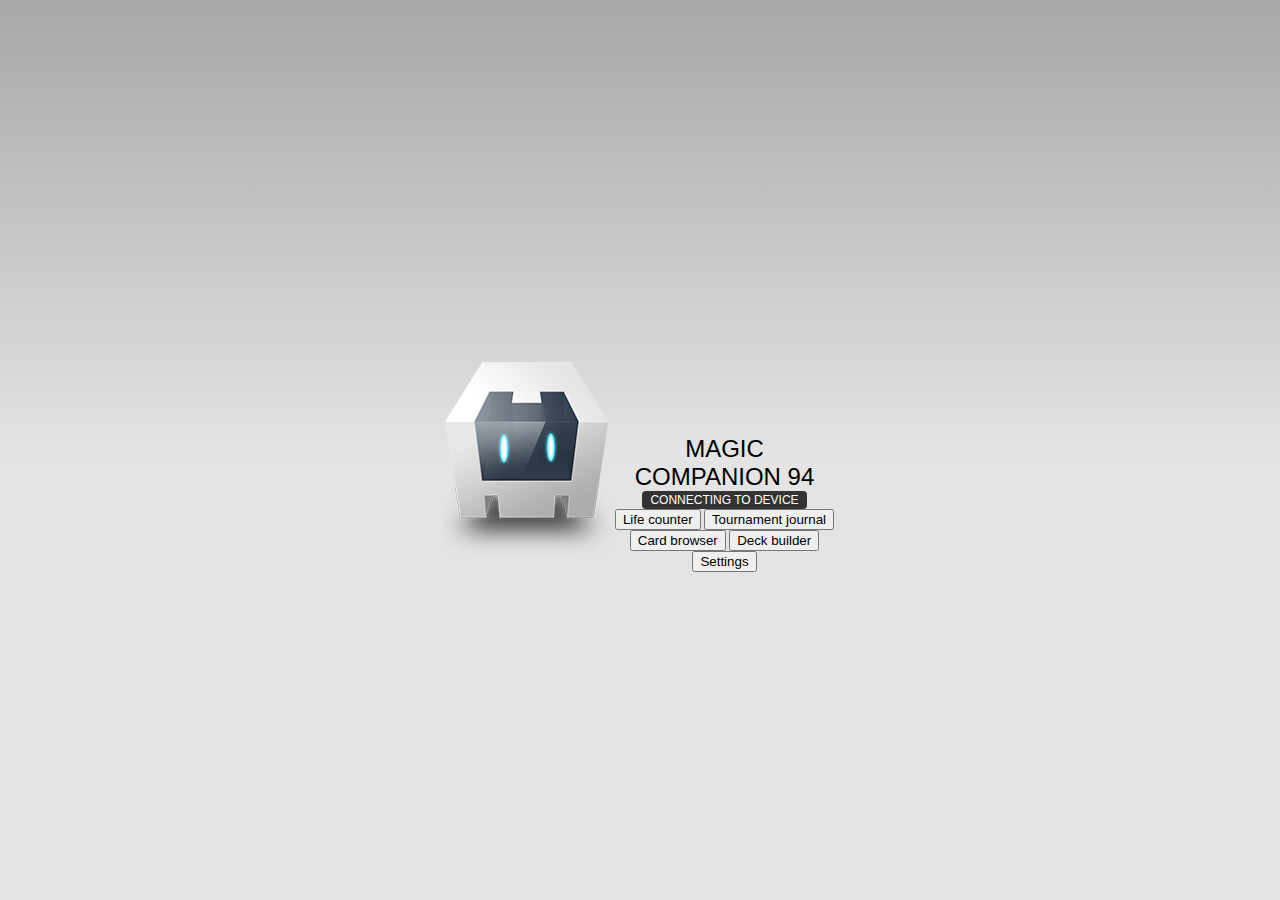
<file: platforms/ios/www/index.html>
<!DOCTYPE html>
<!--
    Licensed to the Apache Software Foundation (ASF) under one
    or more contributor license agreements.  See the NOTICE file
    distributed with this work for additional information
    regarding copyright ownership.  The ASF licenses this file
    to you under the Apache License, Version 2.0 (the
    "License"); you may not use this file except in compliance
    with the License.  You may obtain a copy of the License at

    http://www.apache.org/licenses/LICENSE-2.0

    Unless required by applicable law or agreed to in writing,
    software distributed under the License is distributed on an
    "AS IS" BASIS, WITHOUT WARRANTIES OR CONDITIONS OF ANY
     KIND, either express or implied.  See the License for the
    specific language governing permissions and limitations
    under the License.
-->
<html>
    <head>
        <!--
        Customize this policy to fit your own app's needs. For more guidance, see:
            https://github.com/apache/cordova-plugin-whitelist/blob/master/README.md#content-security-policy
        Some notes:
            * gap: is required only on iOS (when using UIWebView) and is needed for JS->native communication
            * https://ssl.gstatic.com is required only on Android and is needed for TalkBack to function properly
            * Disables use of inline scripts in order to mitigate risk of XSS vulnerabilities. To change this:
                * Enable inline JS: add 'unsafe-inline' to default-src
        -->
        <meta http-equiv="Content-Security-Policy" content="default-src 'self' data: gap: https://ssl.gstatic.com 'unsafe-eval'; style-src 'self' 'unsafe-inline'; media-src *">
        <meta name="format-detection" content="telephone=no">
        <meta name="msapplication-tap-highlight" content="no">
        <meta name="viewport" content="user-scalable=no, initial-scale=1, maximum-scale=1, minimum-scale=1, width=device-width">
        <link rel="stylesheet" type="text/css" href="css/index.css">
        <script type="text/javascript" src="cordova.js"></script>
        <script type="text/javascript" src="js/index.js"></script>
        <script type="text/javascript" src="js/script.js"></script>
        <script type="text/javascript">

            document.addEventListener("backbutton", onBackKeyDown, false);

            function onBackKeyDown(e) {
                e.preventDefault();
                alert('Back Button is Pressed!');
            }


        </script>
        <title>Magic Companion 94</title>
    </head>
    <body>
        <div class="app">
            <h1>Magic Companion 94</h1>
            <div id="deviceready">
                <p class="event listening">Connecting to Device</p>
                <p class="event received">Device is Ready</p>
                <button id="lifeCounter" onclick="callAnotherPage('lifeCounter')">Life counter</button>
                <button id="tournamentJournal">Tournament journal</button>
                <button id="cardBrowser">Card browser</button>
                <button id="deckBuilder">Deck builder</button>
                <button id="settings">Settings</button>
            </div>
        </div>
    </body>
</html>
</file>
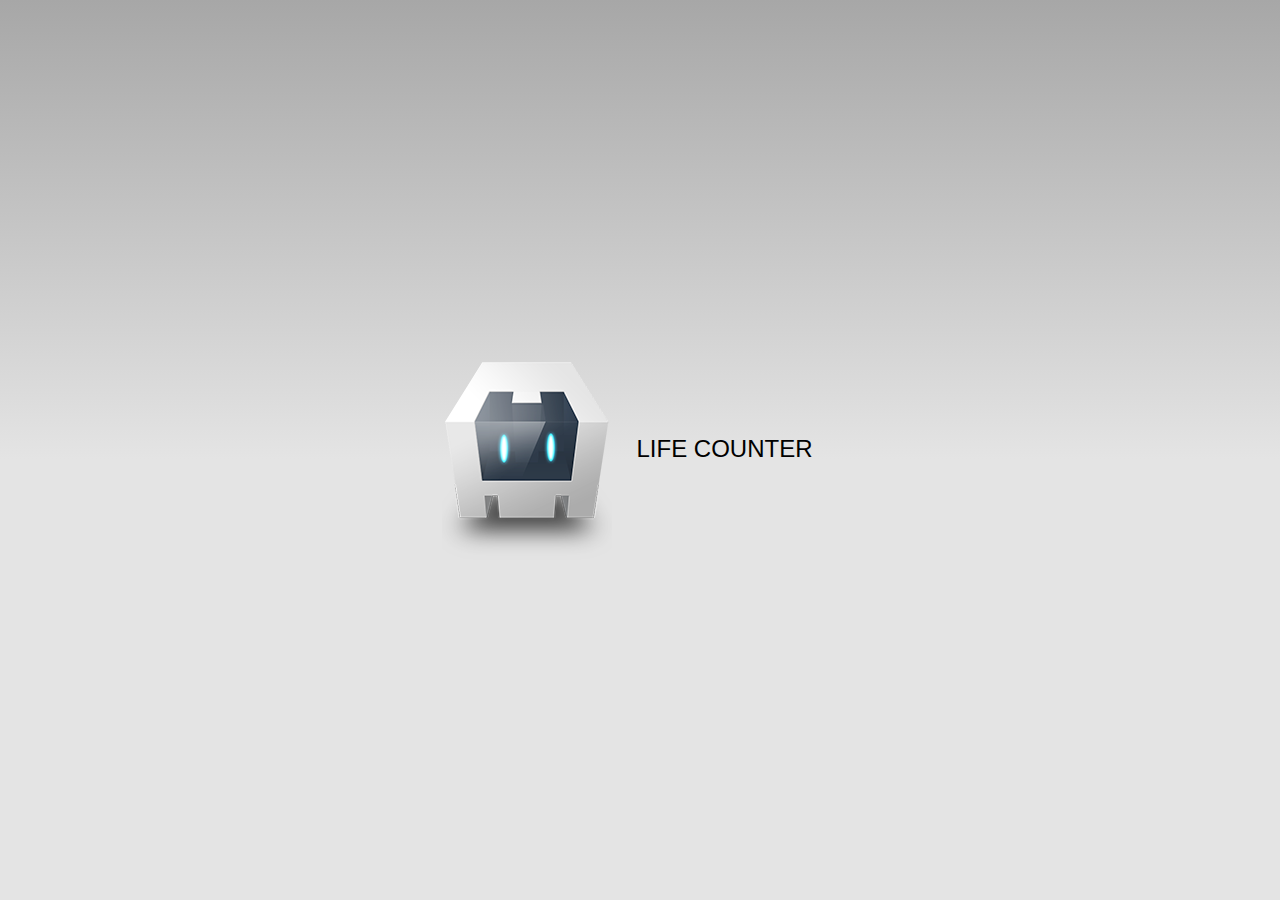
<file: platforms/ios/www/lifeCounter.html>
<!DOCTYPE html>
<!--
    Licensed to the Apache Software Foundation (ASF) under one
    or more contributor license agreements.  See the NOTICE file
    distributed with this work for additional information
    regarding copyright ownership.  The ASF licenses this file
    to you under the Apache License, Version 2.0 (the
    "License"); you may not use this file except in compliance
    with the License.  You may obtain a copy of the License at

    http://www.apache.org/licenses/LICENSE-2.0

    Unless required by applicable law or agreed to in writing,
    software distributed under the License is distributed on an
    "AS IS" BASIS, WITHOUT WARRANTIES OR CONDITIONS OF ANY
     KIND, either express or implied.  See the License for the
    specific language governing permissions and limitations
    under the License.
-->
<html>
    <head>
        <!--
        Customize this policy to fit your own app's needs. For more guidance, see:
            https://github.com/apache/cordova-plugin-whitelist/blob/master/README.md#content-security-policy
        Some notes:
            * gap: is required only on iOS (when using UIWebView) and is needed for JS->native communication
            * https://ssl.gstatic.com is required only on Android and is needed for TalkBack to function properly
            * Disables use of inline scripts in order to mitigate risk of XSS vulnerabilities. To change this:
                * Enable inline JS: add 'unsafe-inline' to default-src
        -->
        <meta http-equiv="Content-Security-Policy" content="default-src 'self' data: gap: https://ssl.gstatic.com 'unsafe-eval'; style-src 'self' 'unsafe-inline'; media-src *">
        <meta name="format-detection" content="telephone=no">
        <meta name="msapplication-tap-highlight" content="no">
        <meta name="viewport" content="user-scalable=no, initial-scale=1, maximum-scale=1, minimum-scale=1, width=device-width">
        <link rel="stylesheet" type="text/css" href="css/index.css">
        <title>Hello World</title>
    </head>
    <body>
        <div class="app">
            <h1>Life counter</h1>
            
            </div>
        <script type="text/javascript" src="cordova.js"></script>
        <script type="text/javascript" src="js/index.js"></script>
        <script type="text/javascript" src="js/script.js"></script>
    </body>
</html>
</file>
<file: platforms/ios/www/css/index.css>
/*
 * Licensed to the Apache Software Foundation (ASF) under one
 * or more contributor license agreements.  See the NOTICE file
 * distributed with this work for additional information
 * regarding copyright ownership.  The ASF licenses this file
 * to you under the Apache License, Version 2.0 (the
 * "License"); you may not use this file except in compliance
 * with the License.  You may obtain a copy of the License at
 *
 * http://www.apache.org/licenses/LICENSE-2.0
 *
 * Unless required by applicable law or agreed to in writing,
 * software distributed under the License is distributed on an
 * "AS IS" BASIS, WITHOUT WARRANTIES OR CONDITIONS OF ANY
 * KIND, either express or implied.  See the License for the
 * specific language governing permissions and limitations
 * under the License.
 */
* {
    -webkit-tap-highlight-color: rgba(0,0,0,0); /* make transparent link selection, adjust last value opacity 0 to 1.0 */
}

body {
    -webkit-touch-callout: none;                /* prevent callout to copy image, etc when tap to hold */
    -webkit-text-size-adjust: none;             /* prevent webkit from resizing text to fit */
    -webkit-user-select: none;                  /* prevent copy paste, to allow, change 'none' to 'text' */
    background-color:#E4E4E4;
    background-image:linear-gradient(top, #A7A7A7 0%, #E4E4E4 51%);
    background-image:-webkit-linear-gradient(top, #A7A7A7 0%, #E4E4E4 51%);
    background-image:-ms-linear-gradient(top, #A7A7A7 0%, #E4E4E4 51%);
    background-image:-webkit-gradient(
        linear,
        left top,
        left bottom,
        color-stop(0, #A7A7A7),
        color-stop(0.51, #E4E4E4)
    );
    background-attachment:fixed;
    font-family:'HelveticaNeue-Light', 'HelveticaNeue', Helvetica, Arial, sans-serif;
    font-size:12px;
    height:100%;
    margin:0px;
    padding:0px;
    text-transform:uppercase;
    width:100%;
}

/* Portrait layout (default) */
.app {
    background:url(../img/logo.png) no-repeat center top; /* 170px x 200px */
    position:absolute;             /* position in the center of the screen */
    left:50%;
    top:50%;
    height:50px;                   /* text area height */
    width:225px;                   /* text area width */
    text-align:center;
    padding:180px 0px 0px 0px;     /* image height is 200px (bottom 20px are overlapped with text) */
    margin:-115px 0px 0px -112px;  /* offset vertical: half of image height and text area height */
                                   /* offset horizontal: half of text area width */
}

/* Landscape layout (with min-width) */
@media screen and (min-aspect-ratio: 1/1) and (min-width:400px) {
    .app {
        background-position:left center;
        padding:75px 0px 75px 170px;  /* padding-top + padding-bottom + text area = image height */
        margin:-90px 0px 0px -198px;  /* offset vertical: half of image height */
                                      /* offset horizontal: half of image width and text area width */
    }
}

h1 {
    font-size:24px;
    font-weight:normal;
    margin:0px;
    overflow:visible;
    padding:0px;
    text-align:center;
}

.event {
    border-radius:4px;
    -webkit-border-radius:4px;
    color:#FFFFFF;
    font-size:12px;
    margin:0px 30px;
    padding:2px 0px;
}

.event.listening {
    background-color:#333333;
    display:block;
}

.event.received {
    background-color:#4B946A;
    display:none;
}

@keyframes fade {
    from { opacity: 1.0; }
    50% { opacity: 0.4; }
    to { opacity: 1.0; }
}
 
@-webkit-keyframes fade {
    from { opacity: 1.0; }
    50% { opacity: 0.4; }
    to { opacity: 1.0; }
}
 
.blink {
    animation:fade 3000ms infinite;
    -webkit-animation:fade 3000ms infinite;
}
</file>
